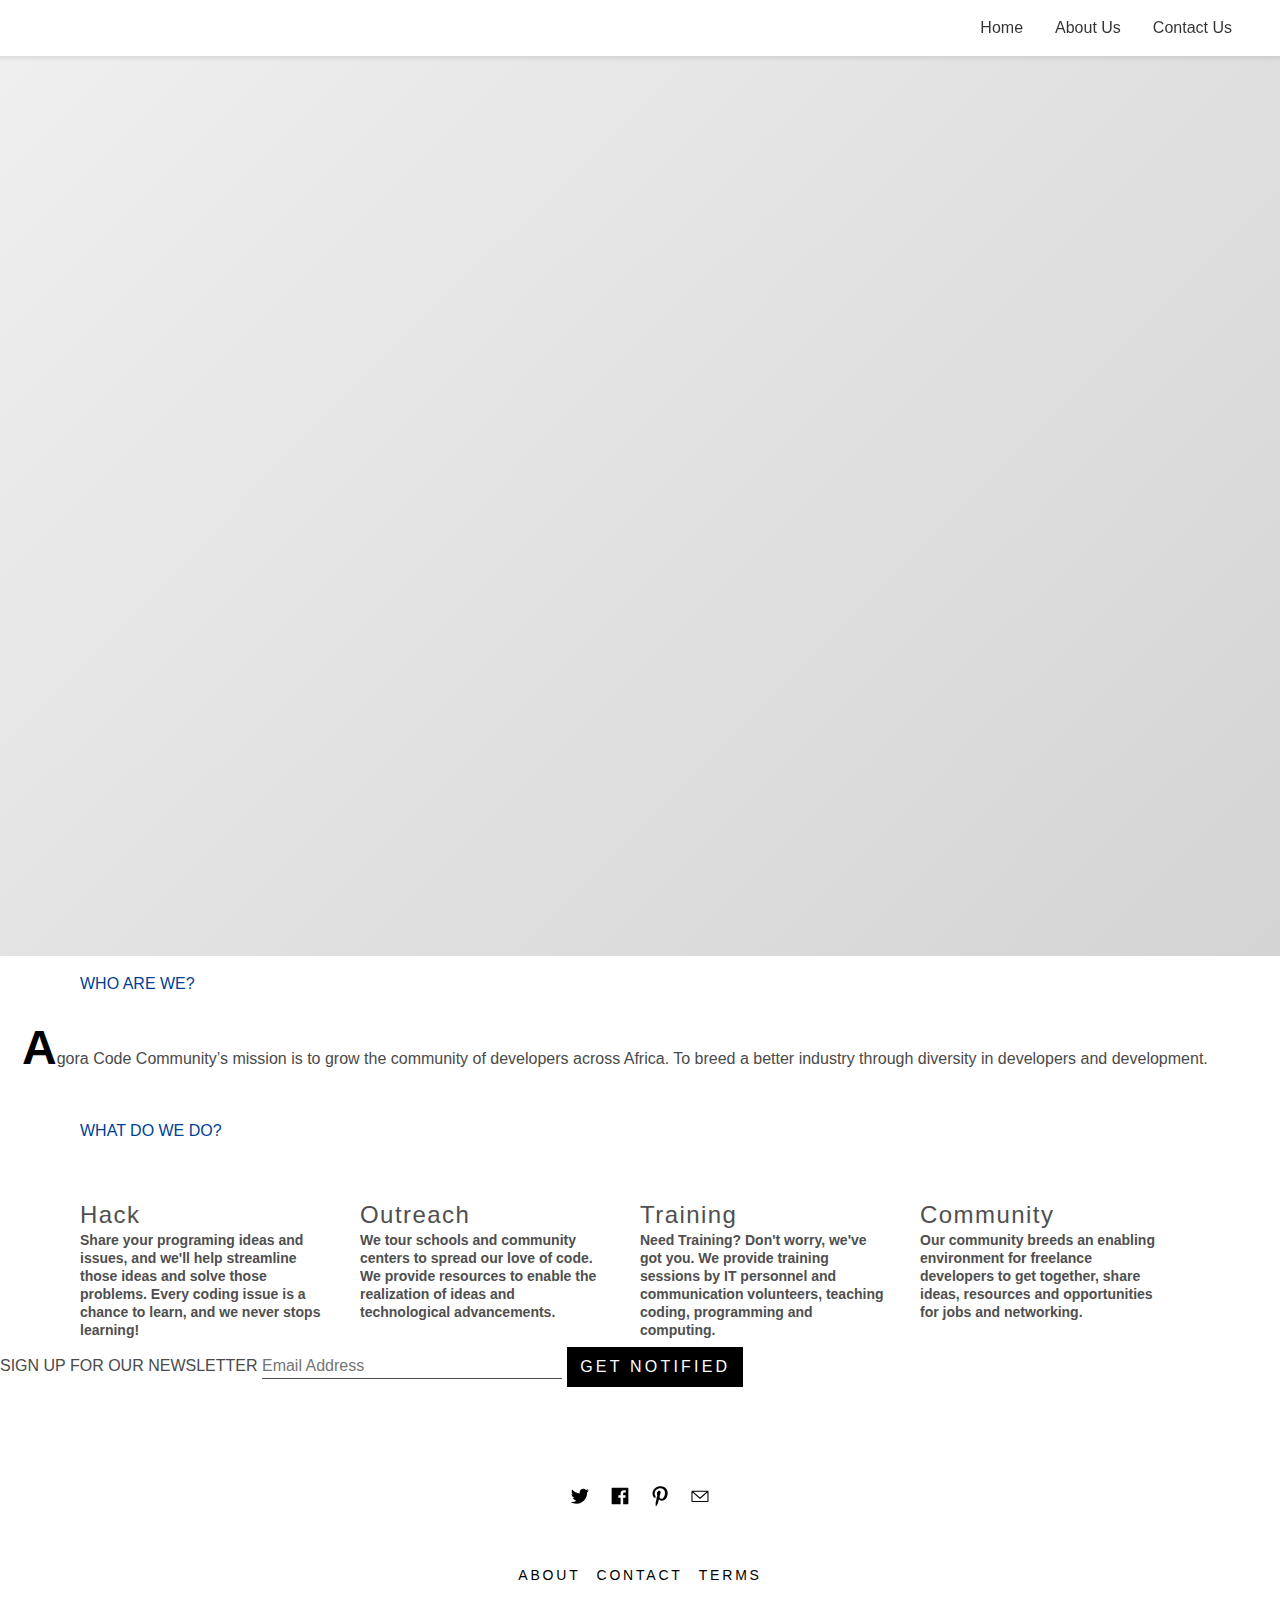
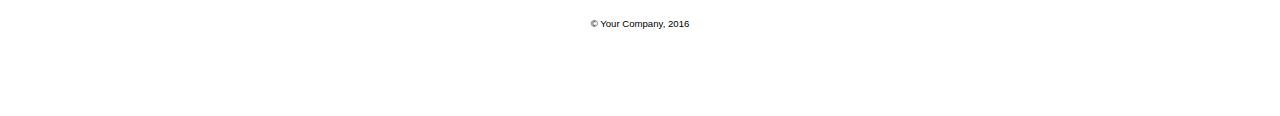
<file: index.html>
<!doctype html>

<!---
Copyright 2017 The AMP Start Authors. All Rights Reserved.

Licensed under the Apache License, Version 2.0 (the "License");
you may not use this file except in compliance with the License.
You may obtain a copy of the License at

      http://www.apache.org/licenses/LICENSE-2.0

Unless required by applicable law or agreed to in writing, software
distributed under the License is distributed on an "AS-IS" BASIS,
WITHOUT WARRANTIES OR CONDITIONS OF ANY KIND, either express or implied.
See the License for the specific language governing permissions and
limitations under the License.
-->

<html ⚡ ="">

<head>
    <meta charset="utf-8">
    <title>Agora | Code Community</title>
    <link rel="canonical" href="https://www.ampstart.com/templates/article.amp">
    <meta name="viewport" content="width=device-width,minimum-scale=1,initial-scale=1">
    <meta name="apple-itunes-app" content="app-id=828256236, app-argument=medium://p/9ea61abf530f">
    <!--<link rel="manifest" href="/amp-app-banner-manifest.json">-->
    <script async="" src="https://cdn.ampproject.org/v0.js"></script>
    <script custom-element="amp-sidebar" src="https://cdn.ampproject.org/v0/amp-sidebar-0.1.js" async></script>
    <!--
        <script custom-element="amp-accordion" src="https://cdn.ampproject.org/v0/amp-accordion-0.1.js" async></script>
    -->
    <!--
        <script async custom-element="amp-form" src="https://cdn.ampproject.org/v0/amp-form-0.1.js"></script>
    -->
    <!--
        <script async custom-element="amp-app-banner" src="https://cdn.ampproject.org/v0/amp-app-banner-0.1.js"></script>
    -->

    <style amp-boilerplate="">body{-webkit-animation:-amp-start 8s steps(1,end) 0s 1 normal both;-moz-animation:-amp-start 8s steps(1,end) 0s 1 normal both;-ms-animation:-amp-start 8s steps(1,end) 0s 1 normal both;animation:-amp-start 8s steps(1,end) 0s 1 normal both}@-webkit-keyframes -amp-start{from{visibility:hidden}to{visibility:visible}}@-moz-keyframes -amp-start{from{visibility:hidden}to{visibility:visible}}@-ms-keyframes -amp-start{from{visibility:hidden}to{visibility:visible}}@-o-keyframes -amp-start{from{visibility:hidden}to{visibility:visible}}@keyframes -amp-start{from{visibility:hidden}to{visibility:visible}}</style><noscript><style amp-boilerplate="">body{-webkit-animation:none;-moz-animation:none;-ms-animation:none;animation:none}</style></noscript>

    <!--
        <script custom-element="amp-carousel" src="https://cdn.ampproject.org/v0/amp-carousel-0.1.js" async=""></script>
    -->
    <!--
        <script custom-element="amp-social-share" src="https://cdn.ampproject.org/v0/amp-social-share-0.1.js" async=""></script>
    -->

    <style amp-custom="">/*! Bassplate | MIT License | http://github.com/basscss/bassplate */
    /*! normalize.css v5.0.0 | MIT License | github.com/necolas/normalize.css */
    html{font-family:sans-serif;line-height:1.15;-ms-text-size-adjust:100%;-webkit-text-size-adjust:100%}
    body{margin:0}
    article,aside,footer,header,nav,section{display:block}
    h1{font-size:2em;margin:.67em 0}
    figcaption,figure,main{display:block}
    figure{margin:1em 40px}
    hr{box-sizing:content-box;height:0;overflow:visible}
    pre{font-family:monospace,monospace;font-size:1em}
    a{background-color:transparent;-webkit-text-decoration-skip:objects}
    a:active,a:hover{outline-width:0}
    abbr[title]{border-bottom:none;text-decoration:underline;text-decoration:underline dotted}
    b,strong{font-weight:inherit;font-weight:bolder}
    code,kbd,samp{font-family:monospace,monospace;font-size:1em}
    dfn{font-style:italic}
    mark{background-color:#ff0;color:#000}
    small{font-size:80%}
    sub,sup{font-size:75%;line-height:0;position:relative;vertical-align:baseline}
    sub{bottom:-.25em}
    sup{top:-.5em}
    audio,video{display:inline-block}
    audio:not([controls]){display:none;height:0}
    img{border-style:none}
    svg:not(:root){overflow:hidden}
    button,input,optgroup,select,textarea{font-family:sans-serif;font-size:100%;line-height:1.15;margin:0}
    button,input{overflow:visible}
    button,select{text-transform:none}
    [type=reset],[type=submit],button,html [type=button]{-webkit-appearance:button}
    [type=button]::-moz-focus-inner,[type=reset]::-moz-focus-inner,[type=submit]::-moz-focus-inner,button::-moz-focus-inner{border-style:none;padding:0}
    [type=button]:-moz-focusring,[type=reset]:-moz-focusring,[type=submit]:-moz-focusring,button:-moz-focusring{outline:1px dotted ButtonText}
    fieldset{border:1px solid silver;margin:0 2px;padding:.35em .625em .75em}
    legend{box-sizing:border-box;color:inherit;display:table;max-width:100%;padding:0;white-space:normal}
    progress{display:inline-block;vertical-align:baseline}
    textarea{overflow:auto}
    [type=checkbox],[type=radio]{box-sizing:border-box;padding:0}
    [type=number]::-webkit-inner-spin-button,[type=number]::-webkit-outer-spin-button{height:auto}
    [type=search]{-webkit-appearance:textfield;outline-offset:-2px}
    [type=search]::-webkit-search-cancel-button,[type=search]::-webkit-search-decoration{-webkit-appearance:none}
    ::-webkit-file-upload-button{-webkit-appearance:button;font:inherit}
    details,menu{display:block}
    summary{display:list-item}
    canvas{display:inline-block}[hidden],template{display:none}
    .h1{font-size:3rem}.h2{font-size:2rem}
    .h3{font-size:1.5rem}
    .h4{font-size:1.125rem}
    .h5{font-size:.875rem}
    .h6{font-size:.75rem}
    .font-family-inherit{font-family:inherit}
    .font-size-inherit{font-size:inherit}
    .text-decoration-none{text-decoration:none}
    .bold{font-weight:700}
    .regular{font-weight:400}
    .italic{font-style:italic}
    .caps{text-transform:uppercase;letter-spacing:.2em}
    .left-align{text-align:left}
    .center{text-align:center}
    .right-align{text-align:right}
    .justify{text-align:justify}
    .nowrap{white-space:nowrap}
    .break-word{word-wrap:break-word}
    .line-height-1{line-height:1rem}
    .line-height-2{line-height:1.125rem}
    .line-height-3{line-height:1.5rem}
    .line-height-4{line-height:2rem}
    .list-style-none{list-style:none}
    .underline{text-decoration:underline}
    .truncate{max-width:100%;overflow:hidden;text-overflow:ellipsis;white-space:nowrap}
    .list-reset{list-style:none;padding-left:0}
    .inline{display:inline}
    .block{display:block}
    .inline-block{display:inline-block}
    .table{display:table}
    .table-cell{display:table-cell}
    .overflow-hidden{overflow:hidden}
    .overflow-scroll{overflow:scroll}
    .overflow-auto{overflow:auto}
    .clearfix:after,.clearfix:before{content:" ";display:table}
    .clearfix:after{clear:both}
    .left{float:left}
    .right{float:right}
    .fit{max-width:100%}
    .max-width-1{max-width:24rem}
    .max-width-2{max-width:32rem}
    .max-width-3{max-width:48rem}
    .max-width-4{max-width:64rem}
    .border-box{box-sizing:border-box}
    .align-baseline{vertical-align:baseline}
    .align-top{vertical-align:top}
    .align-middle{vertical-align:middle}
    .align-bottom{vertical-align:bottom}
    .m0{margin:0}
    .mt0{margin-top:0}
    .mr0{margin-right:0}
    .mb0{margin-bottom:0}
    .ml0,.mx0{margin-left:0}
    .mx0{margin-right:0}
    .my0{margin-top:0;margin-bottom:0}
    .m1{margin:.5rem}
    .mt1{margin-top:.5rem}
    .mr1{margin-right:.5rem}
    .mb1{margin-bottom:.5rem}
    .ml1,.mx1{margin-left:.5rem}
    .mx1{margin-right:.5rem}
    .my1{margin-top:.5rem;margin-bottom:.5rem}
    .m2{margin:1rem}
    .mt2{margin-top:1rem}
    .mr2{margin-right:1rem}
    .mb2{margin-bottom:1rem}
    .ml2,.mx2{margin-left:1rem}
    .mx2{margin-right:1rem}
    .my2{margin-top:1rem;margin-bottom:1rem}
    .m3{margin:1.5rem}
    .mt3{margin-top:1.5rem}
    .mr3{margin-right:1.5rem}
    .mb3{margin-bottom:1.5rem}
    .ml3,.mx3{margin-left:1.5rem}
    .mx3{margin-right:1.5rem}
    .my3{margin-top:1.5rem;margin-bottom:1.5rem}
    .m4{margin:2rem}
    .mt4{margin-top:2rem}
    .mr4{margin-right:2rem}
    .mb4{margin-bottom:2rem}
    .ml4,.mx4{margin-left:2rem}
    .mx4{margin-right:2rem}
    .my4{margin-top:2rem;margin-bottom:2rem}
    .mxn1{margin-left:-.5rem;margin-right:-.5rem}
    .mxn2{margin-left:-1rem;margin-right:-1rem}
    .mxn3{margin-left:-1.5rem;margin-right:-1.5rem}
    .mxn4{margin-left:-2rem;margin-right:-2rem}
    .ml-auto{margin-left:auto}
    .mr-auto,.mx-auto{margin-right:auto}
    .mx-auto{margin-left:auto}
    .p0{padding:0}
    .pt0{padding-top:0}
    .pr0{padding-right:0}
    .pb0{padding-bottom:0}
    .pl0,.px0{padding-left:0}
    .px0{padding-right:0}
    .py0{padding-top:0;padding-bottom:0}
    .p1{padding:.5rem}
    .pt1{padding-top:.5rem}
    .pr1{padding-right:.5rem}
    .pb1{padding-bottom:.5rem}
    .pl1{padding-left:.5rem}
    .py1{padding-top:.5rem;padding-bottom:.5rem}
    .px1{padding-left:.5rem;padding-right:.5rem}
    .p2{padding:1rem}
    .pt2{padding-top:1rem}
    .pr2{padding-right:2rem;color: #40404}
    .pb2{padding-bottom:1rem}
    .pl2{padding-left:1rem}
    .py2{padding-top:1rem;padding-bottom:1rem}
    .px2{padding-left:1rem;padding-right:1rem}
    .p3{padding:1.5rem}
    .pt3{padding-top:1.5rem}
    .pr3{padding-right:1.5rem}
    .pb3{padding-bottom:1.5rem}
    .pl3{padding-left:1.5rem}
    .py3{padding-top:1.5rem;padding-bottom:1.5rem}
    .px3{padding-left:5rem;padding-right:5rem}
    .p4{padding:2rem}
    .pt4{padding-top:2rem}
    .pr4{padding-right:2rem}
    .pb4{padding-bottom:2rem}
    .pl4{padding-left:2rem}
    .py4{padding-top:2rem;padding-bottom:2rem}
    .px4{padding-left:2rem;padding-right:2rem}
    .col{float:left}
    .col,.col-right{box-sizing:border-box}
    .col-right{float:right}
    .col-1{width:8.33333%}
    .col-2{width:16.66667%}
    .col-3{width:25%}
    .col-4{width:33.33333%}
    .col-5{width:41.66667%}
    .col-6{width:50%}
    .col-7{width:58.33333%}
    .col-8{width:66.66667%}
    .col-9{width:75%}
    .col-10{width:83.33333%}
    .col-11{width:91.66667%}
    .col-12{width:100%}
    @media(min-width:40.06rem){.sm-col{float:left;box-sizing:border-box}
        .sm-col-right{float:right;box-sizing:border-box}
        .sm-col-1{width:8.33333%}
        .sm-col-2{width:16.66667%}
        .sm-col-3{width:25%}
        .sm-col-4{width:33.33333%}
        .sm-col-5{width:41.66667%}
        .sm-col-6{width:50%}
        .sm-col-7{width:58.33333%}
        .sm-col-8{width:66.66667%}
        .sm-col-9{width:75%}
        .sm-col-10{width:83.33333%}
        .sm-col-11{width:91.66667%}
        .sm-col-12{width:100%}}
    @media (min-width:52.06rem){.md-col{float:left;box-sizing:border-box}
        .md-col-right{float:right;box-sizing:border-box}
        .md-col-1{width:8.33333%}
        .md-col-2{width:16.66667%}
        .md-col-3{width:25%}
        .md-col-4{width:33.33333%}
        .md-col-5{width:41.66667%}
        .md-col-6{width:50%}
        .md-col-7{width:58.33333%}
        .md-col-8{width:66.66667%}
        .md-col-9{width:75%}
        .md-col-10{width:83.33333%}
        .md-col-11{width:91.66667%}
        .md-col-12{width:100%}}
    @media (min-width:64.06rem){.lg-col{float:left;box-sizing:border-box}
        .lg-col-right{float:right;box-sizing:border-box}
        .lg-col-1{width:8.33333%}
        .lg-col-2{width:16.66667%}
        .lg-col-3{width:25%}
        .lg-col-4{width:33.33333%}
        .lg-col-5{width:41.66667%}
        .lg-col-6{width:50%}
        .lg-col-7{width:58.33333%}
        .lg-col-8{width:66.66667%}
        .lg-col-9{width:75%}
        .lg-col-10{width:83.33333%}
        .lg-col-11{width:91.66667%}
        .lg-col-12{width:100%}}
    .flex{display:-webkit-box;display:-ms-flexbox;display:flex}
    @media (min-width:40.06rem){.sm-flex{display:-webkit-box;display:-ms-flexbox;display:flex}}
    @media (min-width:52.06rem){.md-flex{display:-webkit-box;display:-ms-flexbox;display:flex}}
    @media (min-width:64.06rem){.lg-flex{display:-webkit-box;display:-ms-flexbox;display:flex}}
    .flex-column{-webkit-box-orient:vertical;-webkit-box-direction:normal;-ms-flex-direction:column;flex-direction:column}
    .flex-wrap{-ms-flex-wrap:wrap;flex-wrap:wrap}
    .items-start{-webkit-box-align:start;-ms-flex-align:start;align-items:flex-start}
    .items-end{-webkit-box-align:end;-ms-flex-align:end;align-items:flex-end}
    .items-center{-webkit-box-align:center;-ms-flex-align:center;align-items:center}
    .items-baseline{-webkit-box-align:baseline;-ms-flex-align:baseline;align-items:baseline}
    .items-stretch{-webkit-box-align:stretch;-ms-flex-align:stretch;align-items:stretch}
    .self-start{-ms-flex-item-align:start;align-self:flex-start}
    .self-end{-ms-flex-item-align:end;align-self:flex-end}
    .self-center{-ms-flex-item-align:center;-ms-grid-row-align:center;align-self:center}
    .self-baseline{-ms-flex-item-align:baseline;align-self:baseline}
    .self-stretch{-ms-flex-item-align:stretch;-ms-grid-row-align:stretch;align-self:stretch}
    .justify-start{-webkit-box-pack:start;-ms-flex-pack:start;justify-content:flex-start}
    .justify-end{-webkit-box-pack:end;-ms-flex-pack:end;justify-content:flex-end}
    .justify-center{-webkit-box-pack:center;-ms-flex-pack:center;justify-content:center}
    .justify-between{-webkit-box-pack:justify;-ms-flex-pack:justify;justify-content:space-between}
    .justify-around{-ms-flex-pack:distribute;justify-content:space-around}
    .content-start{-ms-flex-line-pack:start;align-content:flex-start}
    .content-end{-ms-flex-line-pack:end;align-content:flex-end}
    .content-center{-ms-flex-line-pack:center;align-content:center}
    .content-between{-ms-flex-line-pack:justify;align-content:space-between}
    .content-around{-ms-flex-line-pack:distribute;align-content:space-around}
    .content-stretch{-ms-flex-line-pack:stretch;align-content:stretch}
    .flex-auto{-webkit-box-flex:1;-ms-flex:1 1 auto;flex:1 1 auto;min-width:0;min-height:0}
    .flex-none{-webkit-box-flex:0;-ms-flex:none;flex:none}
    .order-0{-webkit-box-ordinal-group:1;-ms-flex-order:0;order:0}
    .order-1{-webkit-box-ordinal-group:2;-ms-flex-order:1;order:1}
    .order-2{-webkit-box-ordinal-group:3;-ms-flex-order:2;order:2}
    .order-3{-webkit-box-ordinal-group:4;-ms-flex-order:3;order:3}
    .order-last{-webkit-box-ordinal-group:100000;-ms-flex-order:99999;order:99999}
    .relative{position:relative}
    .absolute{position:absolute}
    .fixed{position:fixed}
    .top-0{top:0}
    .right-0{right:0}
    .bottom-0{bottom:0}
    .left-0{left:0}
    .z1{z-index:1}
    .z2{z-index:2}
    .z3{z-index:3}
    .z4{z-index:4}
    .border{border-style:solid;border-width:1px}
    .border-top{border-top-style:solid;border-top-width:1px}
    .border-right{border-right-style:solid;border-right-width:1px}
    .border-bottom{border-bottom-style:solid;border-bottom-width:1px}
    .border-left{border-left-style:solid;border-left-width:1px}
    .border-none{border:0}
    .rounded{border-radius:3px}
    .circle{border-radius:50%}
    .rounded-top{border-radius:3px 3px 0 0}
    .rounded-right{border-radius:0 3px 3px 0}
    .rounded-bottom{border-radius:0 0 3px 3px}
    .rounded-left{border-radius:3px 0 0 3px}
    .not-rounded{border-radius:0}
    .hide{position:absolute;height:1px;width:1px;overflow:hidden;clip:rect(1px,1px,1px,1px)}
    @media (max-width:40rem){.xs-hide{display:none}}
    @media (min-width:40.06rem) and (max-width:52rem){.sm-hide{display:none}}
    @media (min-width:52.06rem) and (max-width:64rem){.md-hide{display:none}}
    @media (min-width:64.06rem){.lg-hide{display:none}}
    .display-none{display:none}
    *{box-sizing:border-box}
    body{background:#fff;color:#4a4a4a;line-height:1.5rem;font-family:-apple-system,BlinkMacSystemFont,Segoe UI,Roboto,Oxygen,Ubuntu,Cantarell,Fira Sans,Droid Sans,Helvetica Neue,Arial,sans-serif;min-width:315px;overflow-x:hidden;font-smooth:always;-webkit-font-smoothing:antialiased}
    main{max-width:auto; margin:0 auto}
    p{padding:0;margin:0}
    .ampstart-subtitle{color:#4f4f4f;font-size:.875rem}
    .ampstart-accent{color:#003f93}
    #content:target{margin-top:calc(0px - 3.5rem);padding-top:3.5rem}
    .ampstart-card{box-shadow:0 1px 1px 0 rgba(0,0,0,.14),0 1px 1px -1px rgba(0,0,0,.14),0 1px 5px 0 rgba(0,0,0,.12)}
    .h1,h1{font-size:3rem;line-height:3.5rem}
    .h2,h2{font-size:2rem;line-height:2.5rem}
    .h3,h3{font-size:1.5rem;line-height:2rem}
    .h4,h4{font-size:1.125rem;line-height:1.5rem}
    .h5,h5{font-size:.875rem;line-height:1.125rem}
    .h6,h6{font-size:.75rem;line-height:1rem}
    h1,h2,h3,h4,h5,h6{margin:0;padding:0;font-weight:400;letter-spacing:.06em}
    a,a:active,a:visited{color:inherit}
    .ampstart-btn{font-family:inherit;font-weight:inherit;font-size:1rem;line-height:1.125rem;padding:.7em .8em;text-decoration:none;white-space:nowrap;word-wrap:normal;vertical-align:middle;cursor:pointer;background-color:#000;color:#fff;border:1px solid #fff}
    .ampstart-btn:visited{color:#fff}
    .ampstart-btn-secondary{background-color:#fff;color:#000;border:1px solid #000}
    .ampstart-btn-secondary:visited{color:#000}
    .ampstart-btn:active .ampstart-btn:focus{opacity:.8}
    .ampstart-btn[disabled],.ampstart-btn[disabled]:active,.ampstart-btn[disabled]:focus,.ampstart-btn[disabled]:hover{opacity:.5;outline:0;cursor:default}
    .ampstart-dropcap{padding-top:1rem;margin-top:1.5rem}
    .ampstart-dropcap:first-letter{color:#000;font-size:3rem;font-weight:700;margin-left:-2px}
    .ampstart-pullquote{border:none;border-left:4px solid #000;font-size:1.5rem;padding-left:1.5rem}
    .ampstart-byline{color:#4a4a4a}.ampstart-byline time{font-style:normal;white-space:nowrap}
    .amp-carousel-button-next{background-image:url('data:image/svg+xml;charset=utf-8,<svg width="18" height="18" viewBox="0 0 34 34" xmlns="http://www.w3.org/2000/svg"><title>Next</title><path d="M25.557 14.7L13.818 2.961 16.8 0l16.8 16.8-16.8 16.8-2.961-2.961L25.557 18.9H0v-4.2z" fill="#FFF" fill-rule="evenodd"/></svg>')}
    .amp-carousel-button-prev{background-image:url('data:image/svg+xml;charset=utf-8,<svg width="18" height="18" viewBox="0 0 34 34" xmlns="http://www.w3.org/2000/svg"><title>Previous</title><path d="M33.6 14.7H8.043L19.782 2.961 16.8 0 0 16.8l16.8 16.8 2.961-2.961L8.043 18.9H33.6z" fill="#FFF" fill-rule="evenodd"/></svg>')}
    .ampstart-dropdown{min-width:200px}
    .ampstart-dropdown.absolute{z-index:100}
    .ampstart-dropdown.absolute>section,.ampstart-dropdown.absolute>section>header{height:100%}
    .ampstart-dropdown>section>header{background-color:#000;border:0;color:#fff}
    .ampstart-dropdown>section>header:after{display:inline-block;content:"+";padding:0 0 0 1.5rem;color:#003f93}
    .ampstart-dropdown>[expanded]>header:after{content:"–"}
    .absolute .ampstart-dropdown-items{z-index:200}
    .ampstart-dropdown-item{background-color:#000;color:#003f93;opacity:.9}
    .ampstart-dropdown-item:active,.ampstart-dropdown-item:hover{opacity:1}
    .ampstart-footer{background-color:#fff;color:#000;font-size:.75rem;padding-top:5rem;padding-bottom:5rem}
    .ampstart-footer .ampstart-icon{fill:#000}
    .ampstart-footer .ampstart-social-follow li:last-child{margin-right:0}
    /*.ampstart-image-fullpage-hero{color:#fff}
    .ampstart-fullpage-hero-heading-text,.ampstart-image-fullpage-hero .ampstart-image-credit{-webkit-box-decoration-break:clone;box-decoration-break:clone;background:#000;padding:0 1rem .2rem}
    .ampstart-image-fullpage-hero>amp-img{max-height:calc(100vh - 3.5rem)}
    .ampstart-image-fullpage-hero>amp-img img{-o-object-fit:cover;object-fit:cover}
    .ampstart-fullpage-hero-heading{line-height:3.5rem}*/
    .ampstart-fullpage-hero-cta{background:transparent}
    .ampstart-readmore{background:-webkit-linear-gradient(bottom,rgba(0,0,0,.65),transparent);background:linear-gradient(0deg,rgba(0,0,0,.65) 0,transparent);color:#fff;margin-top:5rem;padding-bottom:3.5rem}.ampstart-readmore:after{display:block;content:"⌄";font-size:2rem}
    @media (min-width:52.06rem){.ampstart-image-fullpage-hero>amp-img{height:100vh}}
    .ampstart-image-heading{color:#fff;background:-webkit-linear-gradient(bottom,rgba(0,0,0,.65),transparent);background:linear-gradient(0deg,rgba(0,0,0,.65) 0,transparent)}
    .ampstart-image-heading>*{margin:0}
    amp-carousel .ampstart-image-with-heading{margin-bottom:0}
    .ampstart-image-with-caption figcaption{color:#4f4f4f;line-height:1.125rem}
    amp-carousel .ampstart-image-with-caption{margin-bottom:0}
    .ampstart-input{max-width:100%;width:300px;min-width:100px;font-size:1rem;line-height:1.5rem}.ampstart-input [disabled],.ampstart-input [disabled]+label{opacity:.5}
    .ampstart-input [disabled]:focus{outline:0}
    .ampstart-input>input,.ampstart-input>select,.ampstart-input>textarea{width:100%;margin-top:1rem;line-height:1.5rem;border:0;border-radius:0;border-bottom:1px solid #4a4a4a;background:none;color:#4a4a4a;outline:0}
    .ampstart-input>label{color:#003f93;pointer-events:none;text-align:left;font-size:.875rem;line-height:1rem;opacity:0;-webkit-animation:.2s;animation:.2s;-webkit-animation-timing-function:cubic-bezier(.4,0,.2,1);animation-timing-function:cubic-bezier(.4,0,.2,1);-webkit-animation-fill-mode:forwards;animation-fill-mode:forwards}
    .ampstart-input>input:focus,.ampstart-input>select:focus,.ampstart-input>textarea:focus{outline:0}
    .ampstart-input>input:focus::-webkit-input-placeholder,.ampstart-input>select:focus::-webkit-input-placeholder,.ampstart-input>textarea:focus::-webkit-input-placeholder{color:transparent}
    .ampstart-input>input:focus::-moz-placeholder,.ampstart-input>select:focus::-moz-placeholder,.ampstart-input>textarea:focus::-moz-placeholder{color:transparent}
    .ampstart-input>input:focus:-ms-input-placeholder,.ampstart-input>select:focus:-ms-input-placeholder,.ampstart-input>textarea:focus:-ms-input-placeholder{color:transparent}
    .ampstart-input>input:focus::placeholder,.ampstart-input>select:focus::placeholder,.ampstart-input>textarea:focus::placeholder{color:transparent}
    .ampstart-input>input:not(:placeholder-shown):not([disabled])+label,.ampstart-input>select:not(:placeholder-shown):not([disabled])+label,.ampstart-input>textarea:not(:placeholder-shown):not([disabled])+label{opacity:1}
    .ampstart-input>input:focus+label,.ampstart-input>select:focus+label,.ampstart-input>textarea:focus+label{-webkit-animation-name:a;animation-name:a}
    @-webkit-keyframes a{to{opacity:1}}
    @keyframes a{to{opacity:1}}
    .ampstart-input>label:after{content:"";height:2px;position:absolute;bottom:0;left:45%;background:#003f93;-webkit-transition:.2s;transition:.2s;-webkit-transition-timing-function:cubic-bezier(.4,0,.2,1);transition-timing-function:cubic-bezier(.4,0,.2,1);visibility:hidden;width:10px}
    .ampstart-input>input:focus+label:after,.ampstart-input>select:focus+label:after,.ampstart-input>textarea:focus+label:after{left:0;width:100%;visibility:visible}
    .ampstart-input>input[type=search]{-webkit-appearance:none;-moz-appearance:none;appearance:none}
    .ampstart-input>input[type=range]{border-bottom:0}.ampstart-input>input[type=range]+label:after{display:none}
    .ampstart-input>select{-webkit-appearance:none;-moz-appearance:none;appearance:none}
    .ampstart-input>select+label:before{content:"⌄";line-height:1.5rem;position:absolute;right:5px;zoom:2;top:0;bottom:0;color:#003f93}
    .ampstart-input-chk,.ampstart-input-radio{width:auto;color:#4a4a4a}
    .ampstart-input input[type=checkbox],.ampstart-input input[type=radio]{margin-top:0;-webkit-appearance:none;-moz-appearance:none;appearance:none;width:20px;height:20px;border:1px solid #003f93;vertical-align:middle;margin-right:.5rem;text-align:center}
    .ampstart-input input[type=radio]{border-radius:20px}
    .ampstart-input input[type=checkbox]:not([disabled])+label,.ampstart-input input[type=radio]:not([disabled])+label{pointer-events:auto;-webkit-animation:none;animation:none;vertical-align:middle;opacity:1}
    .ampstart-input input[type=checkbox]+label:after,.ampstart-input input[type=radio]+label:after{display:none}
    .ampstart-input input[type=checkbox]:after,.ampstart-input input[type=radio]:after{position:absolute;top:0;left:0;bottom:0;right:0;content:" ";line-height:1.4rem;vertical-align:middle;text-align:center;background-color:#fff}
    .ampstart-input input[type=checkbox]:checked:after{background-color:#003f93;color:#fff;content:"✓"}
    .ampstart-input input[type=radio]:checked{background-color:#fff}
    .ampstart-input input[type=radio]:after{top:3px;bottom:3px;left:3px;right:3px;border-radius:12px}
    .ampstart-input input[type=radio]:checked:after{content:"";font-size:3rem;background-color:#003f93}
    .ampstart-input>label,_:-ms-lang(x){opacity:1}.ampstart-input>input:-ms-input-placeholder,_:-ms-lang(x){color:transparent}
    .ampstart-input>input::placeholder,_:-ms-lang(x){color:transparent}
    .ampstart-input>input::-ms-input-placeholder,_:-ms-lang(x){color:transparent}
    .ampstart-input>select::-ms-expand{display:none}
    .ampstart-headerbar{background-color:#fff;color:#000;z-index:999;box-shadow:0 0 5px 2px rgba(0,0,0,.1)}
    .ampstart-headerbar+:not(amp-sidebar),.ampstart-headerbar+amp-sidebar+*{margin-top:3.5rem}
    .ampstart-headerbar-nav .ampstart-nav-item{padding:0 1rem;background:transparent;opacity:.8}
    .ampstart-headerbar-nav{line-height:3.5rem}.ampstart-nav-item:active,.ampstart-nav-item:focus,.ampstart-nav-item:hover{opacity:1}
    .ampstart-navbar-trigger:focus{outline:none}
    .ampstart-nav a,.ampstart-navbar-trigger,.ampstart-sidebar-faq a{cursor:pointer;text-decoration:none}
    .ampstart-navbar-trigger{line-height:3.5rem;font-size:2rem}
    .ampstart-headerbar-nav{-webkit-box-flex:1;-ms-flex:1;flex:1}
    .ampstart-nav-search{-webkit-box-flex:0.5;-ms-flex-positive:0.5;flex-grow:0.5}
    .ampstart-headerbar .ampstart-nav-search:active,.ampstart-headerbar .ampstart-nav-search:focus,.ampstart-headerbar .ampstart-nav-search:hover{box-shadow:none}
    .ampstart-nav-search>input{border:none;border-radius:3px;line-height:normal}
    .ampstart-nav-dropdown{min-width:200px}
    .ampstart-nav-dropdown amp-accordion header{background-color:#fff;border:none}
    .ampstart-nav-dropdown amp-accordion ul{background-color:#fff}
    .ampstart-nav-dropdown .ampstart-dropdown-item,.ampstart-nav-dropdown .ampstart-dropdown>section>header{background-color:#fff;color:#000}
    .ampstart-nav-dropdown .ampstart-dropdown-item{color:#003f93}.ampstart-sidebar{background-color:#fff;color:#000;min-width:300px;width:300px}
    .ampstart-sidebar .ampstart-icon{fill:#003f93}
    .ampstart-sidebar-header{line-height:3.5rem;min-height:3.5rem}
    .ampstart-sidebar .ampstart-dropdown-item,.ampstart-sidebar .ampstart-dropdown header,.ampstart-sidebar .ampstart-faq-item,.ampstart-sidebar .ampstart-nav-item,.ampstart-sidebar .ampstart-social-follow{margin:0 0 2rem}
    .ampstart-sidebar .ampstart-nav-dropdown{margin:0}
    .ampstart-sidebar .ampstart-navbar-trigger{line-height:inherit}
    .ampstart-related-article-section{border-color:#4a4a4a}
    .ampstart-related-article-section .ampstart-heading{color:#4a4a4a;font-weight:400}
    .ampstart-related-article-readmore{color:#000;letter-spacing:0}
    .ampstart-related-section-items>li{border-bottom:1px solid #4a4a4a}
    .ampstart-related-section-items>li:last-child{border:none}
    .ampstart-related-section-items .ampstart-image-with-caption{display:-webkit-box;display:-ms-flexbox;display:flex;-ms-flex-wrap:wrap;flex-wrap:wrap;-webkit-box-align:center;-ms-flex-align:center;align-items:center;margin-bottom:0}
    .ampstart-related-section-items .ampstart-image-with-caption>amp-img,.ampstart-related-section-items .ampstart-image-with-caption>figcaption{-webkit-box-flex:1;-ms-flex:1;flex:1}
    .ampstart-related-section-items .ampstart-image-with-caption>figcaption{padding-left:1rem}
    @media (min-width:40.06rem){.ampstart-related-section-items>li{border:none}
        .ampstart-related-section-items .ampstart-image-with-caption>figcaption{padding:1rem 0}
        .ampstart-related-section-items .ampstart-image-with-caption>amp-img,.ampstart-related-section-items .ampstart-image-with-caption>figcaption{-ms-flex-preferred-size:100%;flex-basis:100%}}
    .ampstart-social-box{display:-webkit-box;display:-ms-flexbox;display:flex}
    .ampstart-social-box>amp-social-share{background-color:#000}
    .ampstart-icon{fill:#003f93}
    form.amp-form-submit-success [submit-success],
    form.amp-form-submit-error [submit-error]{
        margin-top: 16px;
    }
    form.amp-form-submit-success [submit-success] {
        color: green;
    }
    form.amp-form-submit-error [submit-error] {
        color: red;
    }
    form.amp-form-submit-success.hide-inputs > input {
        display: none;
    }

    /*Custom code*/

    /*Responsive Code*/
    @media (max-width:40rem){
        /*Extra Small Screen*/
        /*hero area padding*/
        .hero-img-padding{
            padding-top: 200px;
            padding-left: 50px;
            padding-right: 50px}
        /*start logo size*/
        .agora-logo-size{
            height: 47px;
            width: 45px;
        }
    }
    @media (min-width:40.06rem) and (max-width:52rem){
        /*Small Screen*/
        /*hero area padding*/
        .hero-img-padding{
            padding-top: 200px;
            padding-left: 100px;
            padding-right: 100px}
        /*start logo size*/
        .agora-logo-size{
            height: 47px;
            width: 45px;
        }
    }
    @media (min-width:52.06rem) and (max-width:64rem){
        /*medium*/
        /*hero area padding*/
        .hero-img-padding{
            padding-top: 200px;
            padding-left: 200px;
            padding-right: 200px}
        /*start logo size*/
        .agora-logo-size{
            height: 69px;
            width: 66.5px;
        }
    }
    @media (min-width:64.06rem){
        /*Large screen*/
        /*hero area padding*/
        .hero-img-padding{
            padding-top: 100px;
            padding-left: 200px;
            padding-right: 200px}
        /*start logo size*/
        .agora-logo-size{
            height: 69px;
            width: 66.5px;
        }
    }
    /*hero image padding end*/

    /*Start Navbar*/
    .agora-start-navbar{
        padding-top: 8px;
        padding-bottom: 8px;
        padding-left: 10px;
    }
    .agora-hero-area-background{
        background: rgba(0, 0, 0, 0) linear-gradient(135deg, #efefef 0%, #d4d4d4 100%) repeat scroll 0 0;
        height: 100vh;
        width: 100vw;
    }

    .agora-logo-size{
    }
    </style>

</head>
<body>

<!-- Start Navbar -->
<header class="ampstart-headerbar fixed flex justify-start items-center top-0 left-0 right-0 pl2 pr4">
    <div class="agora-start-navbar">
        <amp-img src="img/agora_logo_nav_bar.png" class="agora-logo-size" layout="responsive" height="69" width="66.5"></amp-img>
    </div>
    <nav class="ampstart-headerbar-nav ampstart-nav xs-hide sm-hide">
        <ul class="list-reset center m0 p0 flex justify-end nowrap">
            <li class="ampstart-nav-item ">
                <a href="#" class="text-decoration-none block">Home</a>
            </li>
            <li class="ampstart-nav-item ">
                <a href="#" class="text-decoration-none block">About Us</a>
            </li>
            <li class="ampstart-nav-item ">
                <a href="#" class="text-decoration-none block">Contact Us</a>
            </li>
        </ul>
    </nav>
    <nav class="ampstart-headerbar-nav ampstart-nav md-hide lg-hide">
        <ul class="list-reset center m0 p0 flex justify-end nowrap">
            <amp-img class="agora-start-menu-icon" src="img/menu.png" height="48" width="48" role="button" on="tap:header-sidebar.toggle" tabindex="0" class="ampstart-navbar-trigger  pr2"></amp-img>
        </ul>
    </nav>

    <!-- menu button-->

    <!-- <div class="lg-hide" >

     </div>
 -->
</header>

<!-- Start Sidebar -->
<amp-sidebar id="header-sidebar" class="ampstart-sidebar px3 md-hide lg-hide" layout="nodisplay">
    <div class="flex justify-start items-center ampstart-sidebar-header">
        <div role="button" on="tap:header-sidebar.toggle" tabindex="0" class="ampstart-navbar-trigger items-start">✕</div>
    </div>
    <nav class="ampstart-sidebar-nav ampstart-nav">
        <ul class="list-reset m0 p0 caps h5">
            <li class="ampstart-nav-item ">
                <a href="#" class="text-decoration-none block">Home</a>
            </li>
            <li class="ampstart-nav-item ">
                <a href="#" class="text-decoration-none block">About Us</a>
            </li>
            <li class="ampstart-nav-item ">
                <a href="#" class="text-decoration-none block">Contact Us</a>
            </li>
        </ul>
    </nav>

    <ul class="ampstart-social-follow list-reset flex justify-around items-center flex-wrap m0 mb4">
        <li class="mr2">
            <a href="#" class="inline-block"><svg xmlns="http://www.w3.org/2000/svg" width="24" height="22.2" viewbox="0 0 53 49"><title>Twitter</title><path d="M45 6.9c-1.6 1-3.3 1.6-5.2 2-1.5-1.6-3.6-2.6-5.9-2.6-4.5 0-8.2 3.7-8.2 8.3 0 .6.1 1.3.2 1.9-6.8-.4-12.8-3.7-16.8-8.7C8.4 9 8 10.5 8 12c0 2.8 1.4 5.4 3.6 6.9-1.3-.1-2.6-.5-3.7-1.1v.1c0 4 2.8 7.4 6.6 8.1-.7.2-1.5.3-2.2.3-.5 0-1 0-1.5-.1 1 3.3 4 5.7 7.6 5.7-2.8 2.2-6.3 3.6-10.2 3.6-.6 0-1.3-.1-1.9-.1 3.6 2.3 7.9 3.7 12.5 3.7 15.1 0 23.3-12.6 23.3-23.6 0-.3 0-.7-.1-1 1.6-1.2 3-2.7 4.1-4.3-1.4.6-3 1.1-4.7 1.3 1.7-1 3-2.7 3.6-4.6" class="ampstart-icon ampstart-icon-twitter"></path></svg></a>
        </li>
        <li class="mr2">
            <a href="#" class="inline-block"><svg xmlns="http://www.w3.org/2000/svg" width="24" height="23.6" viewbox="0 0 56 55"><title>Facebook</title><path d="M47.5 43c0 1.2-.9 2.1-2.1 2.1h-10V30h5.1l.8-5.9h-5.9v-3.7c0-1.7.5-2.9 3-2.9h3.1v-5.3c-.6 0-2.4-.2-4.6-.2-4.5 0-7.5 2.7-7.5 7.8v4.3h-5.1V30h5.1v15.1H10.7c-1.2 0-2.2-.9-2.2-2.1V8.3c0-1.2 1-2.2 2.2-2.2h34.7c1.2 0 2.1 1 2.1 2.2V43" class="ampstart-icon ampstart-icon-fb"></path></svg></a>
        </li>
        <li class="mr2">
            <a href="#" class="inline-block"><svg xmlns="http://www.w3.org/2000/svg" width="24" height="18.4" viewbox="0 0 56 43"><title>email</title><path d="M10.5 6.4C9.1 6.4 8 7.5 8 8.9v21.3c0 1.3 1.1 2.5 2.5 2.5h34.9c1.4 0 2.5-1.2 2.5-2.5V8.9c0-1.4-1.1-2.5-2.5-2.5H10.5zm2.1 2.5h30.7L27.9 22.3 12.6 8.9zm-2.1 1.4l16.6 14.6c.5.4 1.2.4 1.7 0l16.6-14.6v19.9H10.5V10.3z" class="ampstart-icon ampstart-icon-email"></path></svg></a>
        </li>

    </ul>


</amp-sidebar>
<!-- End Sidebar -->
<!-- End Navbar -->

<!-- Start Fullpage Hero -->
<!--opted for some inline css-->
<div id="Hero-Area" class="hero-img-padding agora-hero-area-background">
    <amp-img class="" src="img/opti_agora_logo_new_c.png" height="157px" width="400px" layout="responsive"></amp-img>
</div>
<!-- End Fullpage Hero -->


<main id="content" role="main" class="">
    <article class="photo-article">
        <span class="ampstart-accent block px3 pt2 mb2">WHO ARE WE?</span>

        <p class="ampstart-dropcap mb4 mx3">Agora Code Community’s mission is to grow the community of developers across Africa.
            To breed a better industry through diversity in developers and development.</p>

        <!-- Start carousel -->
        <span class="ampstart-accent block px3 pt2 mb2">WHAT DO WE DO?</span>

        <!-- Start Related Section -->
        <section class="ampstart-related-section mb4 px3 col-12">
            <ul class="ampstart-related-section-items list-reset flex flex-wrap m0">
                <li class="col-12 sm-col-3 md-col-3 lg-col-3 pr2 py2">
                    <!-- Start Image with Caption -->
                    <figure class="ampstart-image-with-caption m0 relative mb4">
                        <amp-img src="img/opti_puzzle_img.png" width="112.5" height="112.5" layout="responsive" class=""></amp-img>
                        <figcaption class="h5 mt1 px3">
                            <h3>Hack</h3>
                            <span class="ampstart-image-credit block bold">
			              <p>Share your programing ideas and issues, and we'll help streamline those ideas and solve those problems. Every coding issue is a chance to learn, and we never stops learning!</p>
			            </span>
                        </figcaption>
                    </figure>
                    <!-- End Image with Caption -->
                </li>
                <li class="col-12 sm-col-3 md-col-3 lg-col-3 pr2 py2">
                    <!-- Start Image with Caption -->
                    <figure class="ampstart-image-with-caption m0 relative mb4">
                        <amp-img src="img/opti_handshake_img.png" width="112.5" height="112.5" layout="responsive" class=""></amp-img>
                        <figcaption class="h5 mt1 px3">
                            <h3>Outreach</h3>
                            <span class="ampstart-image-credit block bold">
			              We tour schools and community centers to spread our love of code. We provide resources to enable the realization of ideas and technological advancements.
			            </span>
                        </figcaption>
                    </figure>
                    <!-- End Image with Caption -->
                </li>
                <li class="col-12 sm-col-3 md-col-3 lg-col-3 pr2 py2">


                    <!-- Start Image with Caption -->
                    <figure class="ampstart-image-with-caption m0 relative mb4">
                        <amp-img src="img/opti_training.png" width="112.5" height="112.5" layout="responsive" class=""></amp-img>
                        <figcaption class="h5 mt1 px3">
                            <h3>Training</h3>
                            <span class="ampstart-image-credit block bold">
			              Need Training? Don't worry, we've got you. We provide training sessions by IT personnel and communication volunteers, teaching coding, programming and computing.
			            </span>
                        </figcaption>
                    </figure>
                    <!-- End Image with Caption -->
                </li>
                <li class="col-12 sm-col-3 md-col-3 lg-col-3 pr2 py2">


                    <!-- Start Image with Caption -->
                    <figure class="ampstart-image-with-caption m0 relative mb4">
                        <amp-img src="img/opti_globe.png" width="112.5" height="112.5" layout="responsive" class=""></amp-img>
                        <figcaption class="h5 mt1 px3">
                            <h3>Community</h3>
                            <span class="ampstart-image-credit block bold">
				              Our community breeds an enabling environment for freelance developers to get together, share ideas, resources and opportunities for jobs and networking.
				            </span>
                        </figcaption>
                    </figure>
                    <!-- End Image with Caption -->
                </li>
            </ul>
        </section>
        <!-- End Related Section -->
    </article>
    <figure class="ampstart-image-fullpage-hero m0 relative mb4">
        <amp-img width="404" height="245" layout="responsive" src="img/wide_image_logo.png" media="(max-width: 1300px)"></amp-img>
        <amp-img height="245" layout="fixed-height" src="img/wide_image_logo.png" media="(min-width: 1300px)"></amp-img>
        <figcaption class="absolute top-0 right-0 bottom-0 left-0">
            <header class="p3">
                <h1 class="ampstart-fullpage-hero-heading mb3">

                </h1>
            </header>
            <footer class="absolute left-0 right-0 bottom-0">
	        <span class="ampstart-fullpage-hero-heading-text">
	          SIGN UP FOR OUR NEWSLETTER
	        </span>
                <div class="ampstart-input inline-block relative m0 p0 mb3">
                    <input type="email"
                           class="block border-none p0 m0"
                           name="email"
                           placeholder="Email Address"
                           required>
                </div>
                <input type="submit"
                       value="Get Notified"
                       class="ampstart-btn caps">
                <!--<div submit-success>-->
                <!--<template type="amp-mustache">-->
                <!--Success! Thanks for trying the-->
                <!--<code>amp-form</code> demo! Try to insert the word "error" as a name input in the form to see how-->
                <!--<code>amp-form</code> handles errors.-->
                <!--</template>-->
                <!--</div>-->
                <!--<div submit-error>
                    <template type="amp-mustache">
                        Error! Thanks {{name}} for trying the
                        <code>amp-form</code> demo with an error response.
                    </template>
                </div>-->
                </div>
            </footer>
        </figcaption>
    </figure>
    <!-- Text Input with value -->
    <div>


    </div>
</main>

<!-- Start Footer -->
<footer class="ampstart-footer flex flex-column items-center px3">


    <ul class="ampstart-social-follow list-reset flex justify-around items-center flex-wrap m0 mb4">
        <li class="mr2">
            <a href="#" target="_blank" class="inline-block"><svg xmlns="http://www.w3.org/2000/svg" width="24" height="22.2" viewbox="0 0 53 49"><title>Twitter</title><path d="M45 6.9c-1.6 1-3.3 1.6-5.2 2-1.5-1.6-3.6-2.6-5.9-2.6-4.5 0-8.2 3.7-8.2 8.3 0 .6.1 1.3.2 1.9-6.8-.4-12.8-3.7-16.8-8.7C8.4 9 8 10.5 8 12c0 2.8 1.4 5.4 3.6 6.9-1.3-.1-2.6-.5-3.7-1.1v.1c0 4 2.8 7.4 6.6 8.1-.7.2-1.5.3-2.2.3-.5 0-1 0-1.5-.1 1 3.3 4 5.7 7.6 5.7-2.8 2.2-6.3 3.6-10.2 3.6-.6 0-1.3-.1-1.9-.1 3.6 2.3 7.9 3.7 12.5 3.7 15.1 0 23.3-12.6 23.3-23.6 0-.3 0-.7-.1-1 1.6-1.2 3-2.7 4.1-4.3-1.4.6-3 1.1-4.7 1.3 1.7-1 3-2.7 3.6-4.6" class="ampstart-icon ampstart-icon-twitter"></path></svg></a>
        </li>
        <li class="mr2">
            <a href="#" target="_blank" class="inline-block"><svg xmlns="http://www.w3.org/2000/svg" width="24" height="23.6" viewbox="0 0 56 55"><title>Facebook</title><path d="M47.5 43c0 1.2-.9 2.1-2.1 2.1h-10V30h5.1l.8-5.9h-5.9v-3.7c0-1.7.5-2.9 3-2.9h3.1v-5.3c-.6 0-2.4-.2-4.6-.2-4.5 0-7.5 2.7-7.5 7.8v4.3h-5.1V30h5.1v15.1H10.7c-1.2 0-2.2-.9-2.2-2.1V8.3c0-1.2 1-2.2 2.2-2.2h34.7c1.2 0 2.1 1 2.1 2.2V43" class="ampstart-icon ampstart-icon-fb"></path></svg></a>
        </li>
        <li class="mr2">
            <a href= "#" target="_blank" class="inline-block"><svg xmlns="http://www.w3.org/2000/svg" width="24" height="28.5" viewbox="0 0 43 51"><title>pinterest</title><path d="M-13.6-5c0-1.6.2-3 .8-4.4.5-1.4 1.2-2.6 2.2-3.6.9-1 2-1.9 3.2-2.6 1.2-.8 2.5-1.3 3.9-1.7 1.5-.4 2.9-.5 4.4-.5 2.2 0 4.3.4 6.2 1.4 1.9.9 3.5 2.3 4.7 4.1 1.2 1.9 1.8 3.9 1.8 6.2 0 1.4-.1 2.7-.4 4C13-.8 12.5.5 12 1.7c-.6 1.2-1.3 2.3-2.2 3.2C9 5.8 8 6.6 6.7 7.1c-1.2.6-2.5.9-4 .9-1 0-1.9-.3-2.9-.7-.9-.5-1.6-1.1-2-1.9-.1.5-.3 1.4-.6 2.4-.3 1.1-.4 1.7-.5 2-.1.3-.2.9-.4 1.6-.3.7-.4 1.2-.6 1.5-.1.3-.4.7-.7 1.3-.3.6-.6 1.2-1 1.7-.3.5-.7 1.1-1.3 1.8l-.3.1-.2-.2c-.2-2.2-.3-3.6-.3-4 0-1.3.2-2.8.5-4.4.3-1.7.8-3.7 1.4-6.2.6-2.5 1-3.9 1.1-4.4-.5-.9-.7-2.1-.7-3.6 0-1.2.4-2.3 1.1-3.3.8-1.1 1.7-1.6 2.8-1.6.9 0 1.6.3 2.1.9.4.6.7 1.3.7 2.2 0 .9-.3 2.3-1 4.1C-.7-.9-1 .4-1 1.3c0 .9.3 1.6 1 2.2.6.6 1.4.9 2.3.9.8 0 1.5-.2 2.2-.5.6-.4 1.2-.9 1.6-1.5.5-.6.9-1.3 1.2-2 .4-.8.6-1.5.8-2.4.2-.8.4-1.6.5-2.4.1-.7.1-1.4.1-2.1 0-2.5-.8-4.4-2.3-5.8-1.6-1.4-3.6-2.1-6.1-2.1-2.8 0-5.2 1-7.1 2.8-1.9 1.9-2.9 4.2-2.9 7.1 0 .6.1 1.2.3 1.8.2.6.4 1.1.6 1.4.2.3.4.7.5 1 .2.3.3.5.3.6 0 .4-.1.9-.3 1.6-.2.6-.5 1-.8 1 0 0-.1-.1-.4-.1-.7-.2-1.3-.6-1.9-1.2-.5-.6-1-1.3-1.3-2-.3-.8-.5-1.6-.7-2.4-.2-.7-.2-1.5-.2-2.2z" transform="translate(21.734 23.748)" class="ampstart-icon ampstart-icon-pinterest"></path></svg></a>
        </li>
        <li class="mr2">
            <a href="#" target="_blank" class="inline-block"><svg xmlns="http://www.w3.org/2000/svg" width="24" height="18.4" viewbox="0 0 56 43"><title>email</title><path d="M10.5 6.4C9.1 6.4 8 7.5 8 8.9v21.3c0 1.3 1.1 2.5 2.5 2.5h34.9c1.4 0 2.5-1.2 2.5-2.5V8.9c0-1.4-1.1-2.5-2.5-2.5H10.5zm2.1 2.5h30.7L27.9 22.3 12.6 8.9zm-2.1 1.4l16.6 14.6c.5.4 1.2.4 1.7 0l16.6-14.6v19.9H10.5V10.3z" class="ampstart-icon ampstart-icon-email"></path></svg></a>
        </li>
    </ul>
    <nav class="ampstart-footer-nav">
        <ul class="list-reset flex flex-wrap mb3">
            <li class="px1"><a class="text-decoration-none caps h5" href="#">About</a></li>
            <li class="px1"><a class="text-decoration-none caps h5" href="#">Contact</a></li>
            <li class="px1"><a class="text-decoration-none caps h5" href="#">Terms</a></li>
        </ul>
    </nav>
    <small>© Your Company, 2016</small>
</footer>
<!-- End Footer -->
</body>
</html>
</file>
